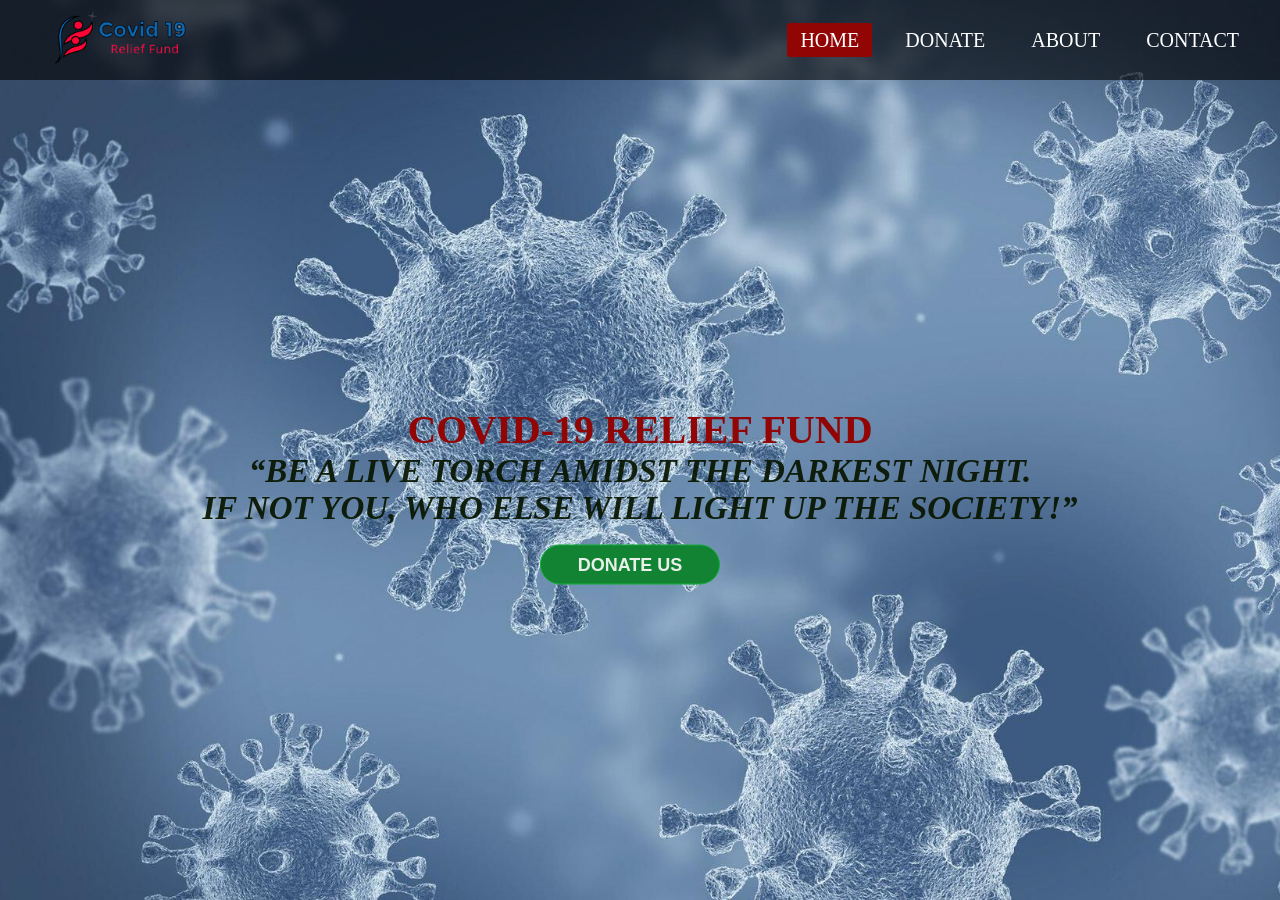
<file: index.html>
<!DOCTYPE html>
<html lang="en">
<head>
	<meta charset="UTF-8">
	<title>Covid-19 Relief Fund</title>
	<link rel="shortcut icon" href="Images/Favicon.png">
	<link rel="stylesheet" href="style.css">
</head>
<body>
	<div class="wrapper">
			<nav class="navbar">
				<img class="logo" src="Images/Covid Logo.png" href="index.html">
				<ul>
					<li><a class="active" href="index.html">HOME</a></li>
					<li><a href="donate.html">DONATE</a></li>
					<li><a href="about.html">ABOUT</a></li>
					<li><a href="contact.html">CONTACT</a></li>
				</ul>
				
			</nav>
			<div class="center">
				<h1>COVID-19 Relief Fund</h1>
				<h2><i>“Be a live torch amidst the darkest night.<br>If not you, who else will light up the society!”</i></h2><br>
				<div class="buttons">
					<button class="btn" onclick="window.location.href='donate.html'">DONATE US</button>
			</div>
			</div>
		</div>
</body>
</html>
</file>
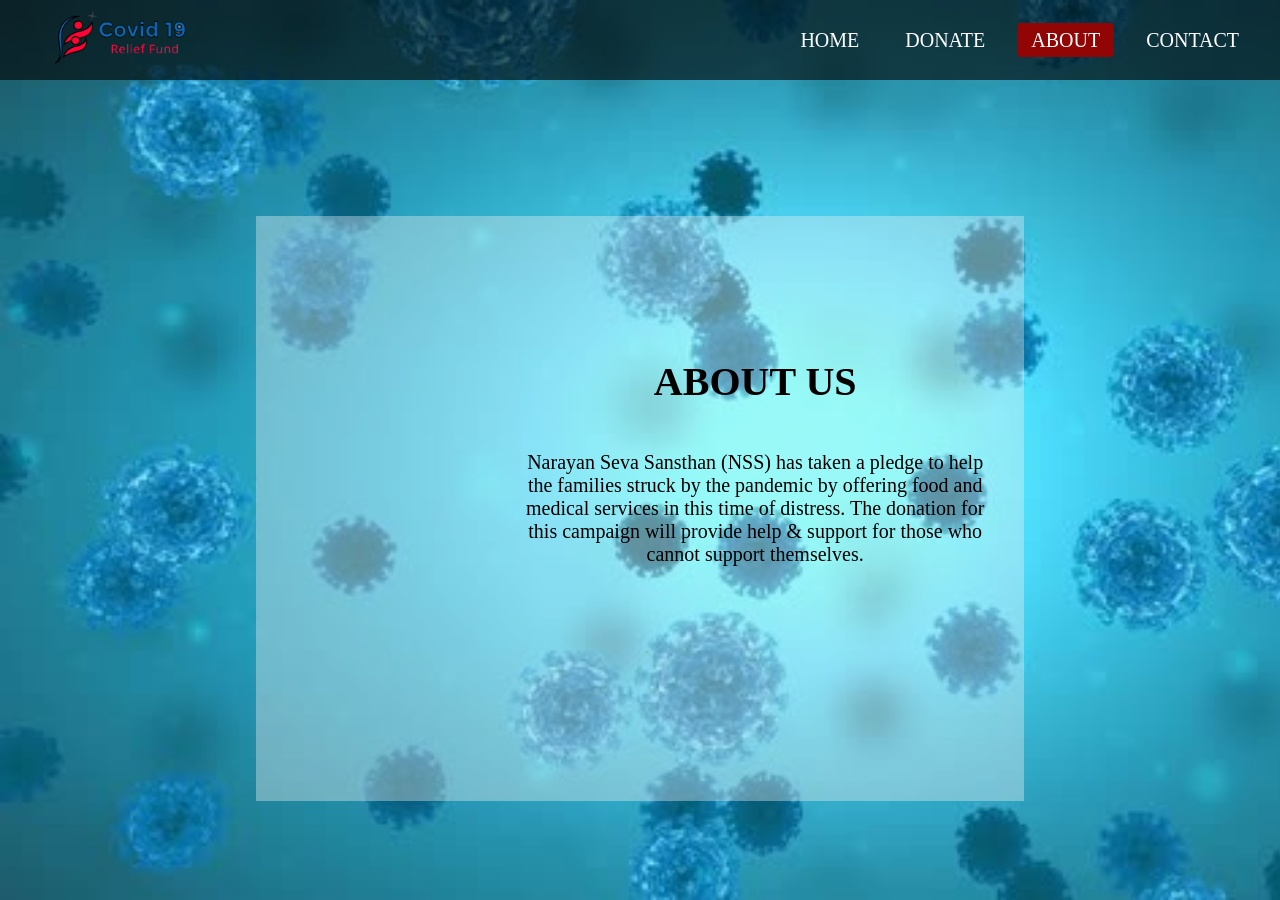
<file: about.html>
<!DOCTYPE html>
<html lang="en">
<head>
    <meta charset="UTF-8">
    <link rel="shortcut icon" href="Images/Favicon.png">
    <link href="https://fonts.googleapis.com/css2?family=Dancing+Script:wght@600&display=swap" rel="stylesheet">
	<title>Covid-19 Relief Fund</title>
	<link rel="stylesheet" href="aboutstyle.css">
</head>
<body>
	<div class="wrapper">
			<nav class="navbar">
				<img class="logo" src="Images/Covid Logo.png" href="index.html">
				<ul>
					<li><a href="index.html">HOME</a></li>
					<li><a href="donate.html">DONATE</a></li>
					<li><a class="active" href="about.html">ABOUT</a></li>
					<li><a href="contact.html">CONTACT</a></li>
				</ul>
			</nav>
        </div>
        
        <div class="container">
            <div class="text">
                <br>
                <h1>ABOUT US</h1>
                <br><br>
                <p>
                    Narayan Seva Sansthan (NSS) has taken a pledge to help the families struck by the pandemic by offering food and medical services in this time of distress.
                    The donation for this campaign will provide help & support for those who cannot support themselves.
                </p>
            </div>
            <div class="img">
            </div>
</body>
</html>
</file>
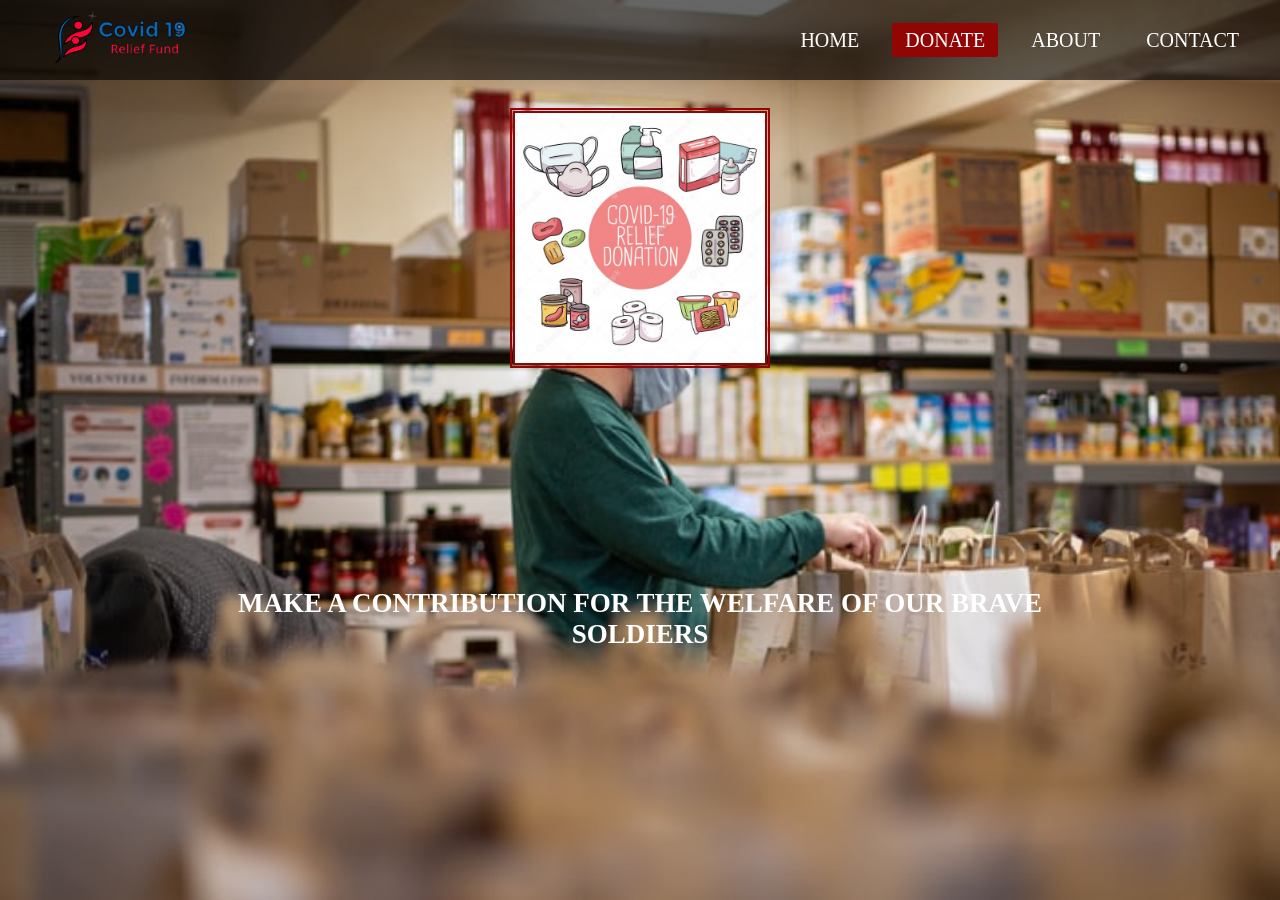
<file: donate.html>
<!DOCTYPE html>
<html lang="en">
<head>
	<meta charset="UTF-8">
	<title>Covid-19 Relief Fund</title>
	<link rel="shortcut icon" href="Images/Favicon.png">
	<link rel="stylesheet" href="donatestyle.css">
</head>
<body>
	<div class="wrapper">
			<nav class="navbar">
				<img class="logo" src="Images/Covid Logo.png" href="index.html">
				<ul>
					<li><a href="index.html">HOME</a></li>
					<li><a class="active" href="donate.html">DONATE</a></li>
					<li><a href="about.html">ABOUT</a></li>
					<li><a href="contact.html">CONTACT</a></li>
				</ul>
			</nav>
			<br><br>
			<div class="center"><h1><br><br><br><br><br><br><br><br>Make a contribution for the welfare of our brave soldiers</h1></div>
			<br><br><br><br>
			<center>
				<img style="border:5px double #910505;" src="Images/Covid Donation.jpg" width="250" height="250">
			</center>
			<br><br><br><br><br><br><br>
			<center>
				<div class="razorpay-embed-btn" data-url="https://rzp.io/l/n9dqfoQ" data-text="DONATE NOW" data-color="#FF0000" data-size="large">
					<br><br><br><br>
					<form>
						<script src="https://checkout.razorpay.com/v1/payment-button.js" data-payment_button_id="pl_Ha5szzJaee0U5j" async></script> 
					</form>
				  </div>
				</center>	
		</div>  
</body>
</html>
</file>
<file: style.css>
@import url('https://fonts.googleapis.com/css?family=Roboto:700&display=swap');
*{
	padding: 0;
	margin: 0;
}
.wrapper{
	background: url(Images/Covid\ Home.jpg) no-repeat;
	background-size: cover;
	height: 100vh;
}
.navbar{
	position: fixed;
	height: 80px;
	width: 100%;
	top: 0;
	left: 0;
	background: rgba(0,0,0,0.6);
}
.navbar .logo{
	width: 140px;
	height: auto;
	padding: 9px 50px;
}
.navbar ul{
	float: right;
	margin-right: 20px;
}
.navbar ul li{
	list-style: none;
	margin: 0 8px;
	display: inline-block;
	line-height: 80px;
}
.navbar ul li a{
	font-size: 20px;
	font-family:"sans-serif";
	color: white;
	padding: 6px 13px;
	text-decoration: none;
	transition: .4s;
}
.navbar ul li a.active,
.navbar ul li a:hover{
	background:#910505;
	border-radius: 2px;
}
.wrapper .center{
	position: absolute;
	left: 50%;
	top: 55%;
	transform: translate(-50%, -50%);
	font-family: sans-serif;
	user-select: none;
}
.center h1{
	color: #910505;
	font-size: 40px;
	font-family:"sans-serif";
	text-transform: uppercase;
	width: 1000px;
	font-weight: bold;
	text-align:center;
}
.center h2{
	color:#091601ef;
	font-size:33px;
	font-family:"sans-serif";
	text-transform:uppercase;
	width: 1000px;
	font-weight:700%;
	text-align: center;
}
.buttons button{
	height:40px;
	width: 180px;
	font-size: 18px;
	font-weight: 600;
	color:rgb(233, 240, 234);
	background: rgb(17, 131, 51);
	outline: none;
	cursor: pointer;
	border: 1px solid #12ad39;
	border-radius: 25px;
	transition: .4s;	
}
.buttons .btn{
	margin-left: 400px;
	text-align: center;
}
.buttons button:hover{
	background: #084e06;
}
</file>
<file: aboutstyle.css>
@import url('https://fonts.googleapis.com/css?family=Roboto:700&display=swap');
*{
	padding: 0;
	margin: 0;
}
.wrapper{
	background: url(Images/Covid\ AboutBg.jpg) no-repeat;
	background-size: cover;
    height: 100vh;
    margin: 0;
    padding: 0;
}
.navbar{
	position: fixed;
	height: 80px;
	width: 100%;
	top: 0;
	left: 0;
	background: rgba(0,0,0,0.6);
}
.navbar .logo{
	width: 140px;
	height: auto;
	padding: 9px 50px;
}
.navbar ul{
	float: right;
	margin-right: 20px;
}
.navbar ul li{
	list-style: none;
	margin: 0 8px;
	display: inline-block;
	line-height: 80px;
}
.navbar ul li a{
	font-size: 20px;
	font-family:"sans-serif";
	color: white;
	padding: 6px 13px;
	text-decoration: none;
	transition: .4s;
}
.navbar ul li a.active,
.navbar ul li a:hover{
	background:#910505;
	border-radius: 2px;
}
.wrapper .center{
	position: absolute;
	left: 50%;
	top: 55%;
	transform: translate(-50%, -50%);
	font-family: sans-serif;
	user-select: none;
}
.center h1{
	color: #8B0000;
	font-size: 60px;
	text-transform: uppercase;
	width: 900px;
	font-weight: bold;
	text-align: center;
}
.center .buttons{
	margin: 35px 280px;
}
.buttons button{
	height: 50px;
	width: 150px;
	font-size: 18px;
	font-weight: 600;
	color: #ffb3b3;
	background: red;
	outline: none;
	cursor: pointer;
	border: 1px solid #cc0000;
	border-radius: 25px;
	transition: .4s;
}
.buttons .btn2{
	margin-left: 25px;
}
.buttons button:hover{
	background: #cc0000;
}
.container{
    background: #eeeff060;
    height: 65vh;
    width: 60%;
	position: absolute;
	font-family:"Comic Sans MS", cursive, sans-serif;
    top: 50%;
    left: 50%;
	transform: translate(-50%,-40%);
}
.container h1
{
	font-family:"sans-serif";
}
.img{
    height: 100%;
    width: 30%;
    background: url("https://images.unsplash.com/photo-1586323880397-58f0d4764df0?ixid=MnwxMjA3fDB8MHxwaG90by1wYWdlfHx8fGVufDB8fHx8&ixlib=rb-1.2.1&auto=format&fit=crop&w=634&q=80")no-repeat;
    background-size: cover;
    background-position: center;
}
.text{
    width: 60%;
    padding: 10px 10px;
    position: absolute;
    top: 40%;
    left: 65%;
    transform: translate(-50%,-50%);
    text-align: center;
	font-family: "sans-serif";
    font-size: 20px;
}
</file>
<file: donatestyle.css>
@import url('https://fonts.googleapis.com/css?family=Roboto:700&display=swap');
*{
	padding: 0;
	margin: 0;
}
.wrapper{
	background: url(Images/Covid\ Donation\ BG.jpg) no-repeat;
	background-size: cover;
	height: 100vh;
}
.navbar{
	position: fixed;
	height: 80px;
	width: 100%;
	top: 0;
	left: 0;
	background: rgba(0,0,0,0.6);
}
.navbar .logo{
	width: 140px;
	height: auto;
	padding: 9px 50px;
}
.navbar ul{
	float: right;
	margin-right: 20px;
}
.navbar ul li{
	list-style: none;
	margin: 0 8px;
	display: inline-block;
	line-height: 80px;
}
.navbar ul li a{
	font-size: 20px;
	font-family:"sans-serif";
	color: white;
	padding: 6px 13px;
	text-decoration: none;
	transition: .4s;
}
.navbar ul li a.active,
.navbar ul li a:hover{
	background:#910505;
	border-radius: 2px;
}
.wrapper .center{
	position: absolute;
	left: 50%;
	top: 55%;
	transform: translate(-50%, -50%);
	font-family: sans-serif;
	user-select: none;
}
.center h1{
	color: white;
	font-size: 27px;
	font-family:"sans-serif";
	text-transform: uppercase;
	width: 900px;
	font-weight: bold;
	text-align: center;
}
.center .buttons{
	margin: 35px 280px;
}
.buttons button{
	height: 50px;
	width: 150px;
	font-size: 18px;
	font-weight: 600;
	color: #910505;
	background: rgb(189, 182, 182);
	outline: none;
	cursor: pointer;
	border: 1px solid #910505;
	border-radius: 100px;
	transition: .4s;
}
.buttons .btn2{
	margin-left: 25px;
	margin-top:20px;
}
.buttons button:hover{
	background: #ce4f4f;
}
</file>
